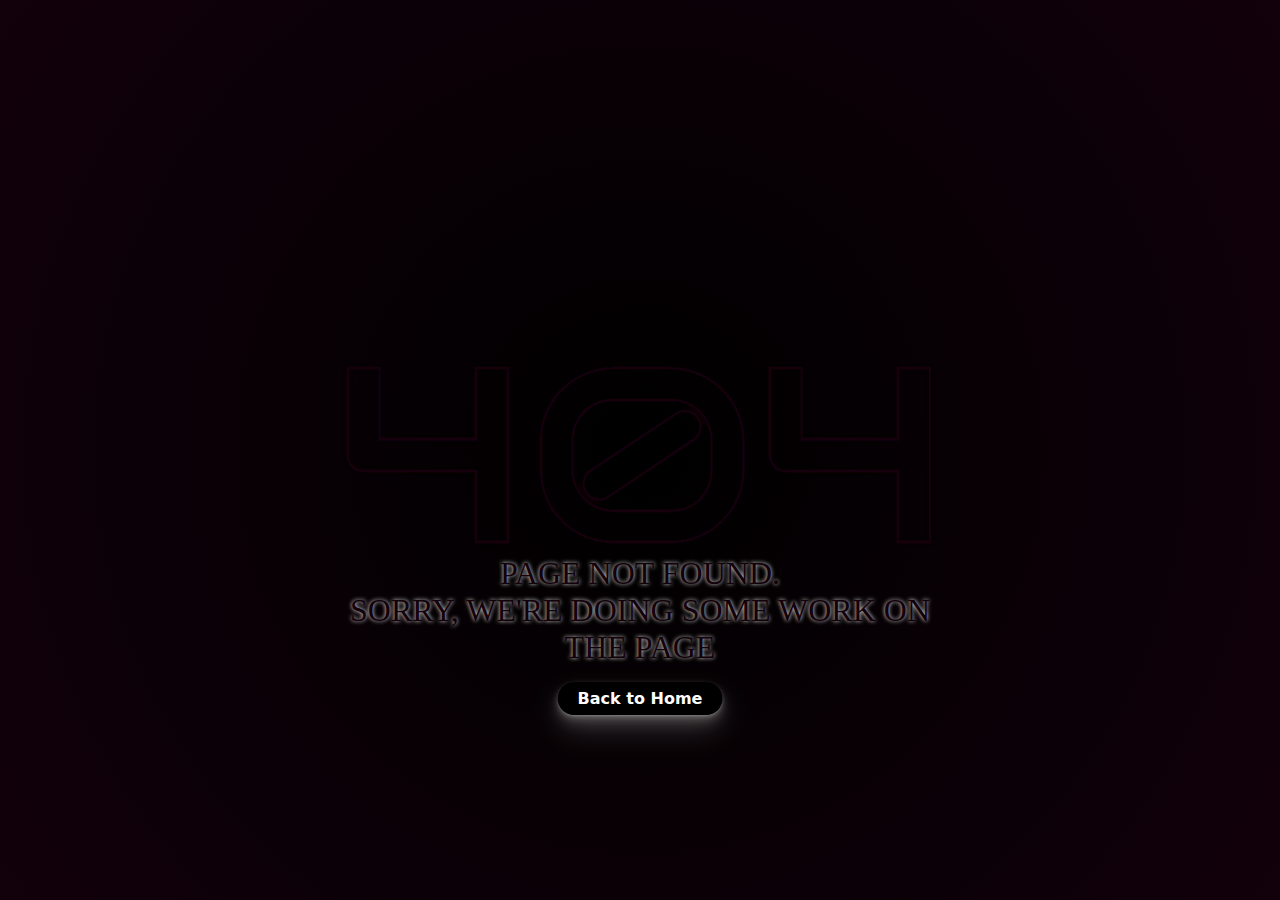
<file: 404page.html>
<!DOCTYPE html>
<html>
<head>
  <link href="assets/img/fav.png" rel="icon">
<title>Page Title</title>
<link href="assets/css/404 page.css" rel="stylesheet">
</head>
<body>
  <div></div>
  <svg id="svgWrap_2" xmlns="http://www.w3.org/2000/svg" x="0px" y="0px" viewBox="0 0 700 250">
    <g>
      <path id="id3_2" d="M195.7 232.67h-37.1V149.7H27.76c-2.64 0-5.1-.5-7.36-1.49-2.27-.99-4.23-2.31-5.88-3.96-1.65-1.65-2.95-3.61-3.89-5.88s-1.42-4.67-1.42-7.22V29.62h36.82v82.98H158.6V29.62h37.1v203.05z"/>
      <path id="id2_2" d="M470.69 147.71c0 8.31-1.06 16.17-3.19 23.58-2.12 7.41-5.12 14.28-8.99 20.6-3.87 6.33-8.45 11.99-13.74 16.99-5.29 5-11.07 9.28-17.35 12.81a85.146 85.146 0 0 1-20.04 8.14 83.637 83.637 0 0 1-21.67 2.83H319.3c-7.46 0-14.73-.94-21.81-2.83-7.08-1.89-13.76-4.6-20.04-8.14a88.292 88.292 0 0 1-17.35-12.81c-5.29-5-9.84-10.67-13.66-16.99-3.82-6.32-6.8-13.19-8.92-20.6-2.12-7.41-3.19-15.27-3.19-23.58v-33.13c0-12.46 2.34-23.88 7.01-34.27 4.67-10.38 10.92-19.33 18.76-26.83 7.83-7.5 16.87-13.36 27.12-17.56 10.24-4.2 20.93-6.3 32.07-6.3h66.41c7.36 0 14.58.94 21.67 2.83 7.08 1.89 13.76 4.6 20.04 8.14a88.292 88.292 0 0 1 17.35 12.81c5.29 5 9.86 10.67 13.74 16.99 3.87 6.33 6.87 13.19 8.99 20.6 2.13 7.41 3.19 15.27 3.19 23.58v33.14zm-37.1-33.13c0-7.27-1.32-13.88-3.96-19.82-2.64-5.95-6.16-11.04-10.55-15.29-4.39-4.25-9.46-7.5-15.22-9.77-5.76-2.27-11.8-3.35-18.13-3.26h-66.41c-6.14-.09-12.11.97-17.91 3.19-5.81 2.22-10.95 5.43-15.44 9.63-4.48 4.2-8.07 9.3-10.76 15.29-2.69 6-4.04 12.67-4.04 20.04v33.13c0 7.36 1.32 14.02 3.96 19.97 2.64 5.95 6.18 11.02 10.62 15.22 4.44 4.2 9.56 7.43 15.36 9.7 5.8 2.27 11.87 3.35 18.2 3.26h66.41c7.27 0 13.85-1.2 19.75-3.61s10.93-5.73 15.08-9.98 7.36-9.32 9.63-15.22c2.27-5.9 3.4-12.34 3.4-19.33v-33.15zm-16-26.91a17.89 17.89 0 0 1 2.83 6.73c.47 2.41.47 4.77 0 7.08-.47 2.31-1.39 4.48-2.76 6.51-1.37 2.03-3.14 3.75-5.31 5.17l-99.4 66.41c-1.61 1.23-3.26 2.08-4.96 2.55-1.7.47-3.45.71-5.24.71-3.02 0-5.9-.71-8.64-2.12-2.74-1.42-4.96-3.44-6.66-6.09a17.89 17.89 0 0 1-2.83-6.73c-.47-2.41-.5-4.77-.07-7.08.43-2.31 1.3-4.48 2.62-6.51 1.32-2.03 3.07-3.75 5.24-5.17l99.69-66.41a17.89 17.89 0 0 1 6.73-2.83c2.41-.47 4.77-.47 7.08 0 2.31.47 4.48 1.37 6.51 2.69 2.03 1.32 3.75 3.02 5.17 5.09z"/>
      <path id="id1_2" d="M688.33 232.67h-37.1V149.7H520.39c-2.64 0-5.1-.5-7.36-1.49-2.27-.99-4.23-2.31-5.88-3.96-1.65-1.65-2.95-3.61-3.89-5.88s-1.42-4.67-1.42-7.22V29.62h36.82v82.98h112.57V29.62h37.1v203.05z"/>
    </g>
  </svg>
  <svg id="svgWrap_1" xmlns="http://www.w3.org/2000/svg" x="0px" y="0px" viewBox="0 0 700 250">
    <g>
      <path id="id3_1" d="M195.7 232.67h-37.1V149.7H27.76c-2.64 0-5.1-.5-7.36-1.49-2.27-.99-4.23-2.31-5.88-3.96-1.65-1.65-2.95-3.61-3.89-5.88s-1.42-4.67-1.42-7.22V29.62h36.82v82.98H158.6V29.62h37.1v203.05z"/>
      <path id="id2_1" d="M470.69 147.71c0 8.31-1.06 16.17-3.19 23.58-2.12 7.41-5.12 14.28-8.99 20.6-3.87 6.33-8.45 11.99-13.74 16.99-5.29 5-11.07 9.28-17.35 12.81a85.146 85.146 0 0 1-20.04 8.14 83.637 83.637 0 0 1-21.67 2.83H319.3c-7.46 0-14.73-.94-21.81-2.83-7.08-1.89-13.76-4.6-20.04-8.14a88.292 88.292 0 0 1-17.35-12.81c-5.29-5-9.84-10.67-13.66-16.99-3.82-6.32-6.8-13.19-8.92-20.6-2.12-7.41-3.19-15.27-3.19-23.58v-33.13c0-12.46 2.34-23.88 7.01-34.27 4.67-10.38 10.92-19.33 18.76-26.83 7.83-7.5 16.87-13.36 27.12-17.56 10.24-4.2 20.93-6.3 32.07-6.3h66.41c7.36 0 14.58.94 21.67 2.83 7.08 1.89 13.76 4.6 20.04 8.14a88.292 88.292 0 0 1 17.35 12.81c5.29 5 9.86 10.67 13.74 16.99 3.87 6.33 6.87 13.19 8.99 20.6 2.13 7.41 3.19 15.27 3.19 23.58v33.14zm-37.1-33.13c0-7.27-1.32-13.88-3.96-19.82-2.64-5.95-6.16-11.04-10.55-15.29-4.39-4.25-9.46-7.5-15.22-9.77-5.76-2.27-11.8-3.35-18.13-3.26h-66.41c-6.14-.09-12.11.97-17.91 3.19-5.81 2.22-10.95 5.43-15.44 9.63-4.48 4.2-8.07 9.3-10.76 15.29-2.69 6-4.04 12.67-4.04 20.04v33.13c0 7.36 1.32 14.02 3.96 19.97 2.64 5.95 6.18 11.02 10.62 15.22 4.44 4.2 9.56 7.43 15.36 9.7 5.8 2.27 11.87 3.35 18.2 3.26h66.41c7.27 0 13.85-1.2 19.75-3.61s10.93-5.73 15.08-9.98 7.36-9.32 9.63-15.22c2.27-5.9 3.4-12.34 3.4-19.33v-33.15zm-16-26.91a17.89 17.89 0 0 1 2.83 6.73c.47 2.41.47 4.77 0 7.08-.47 2.31-1.39 4.48-2.76 6.51-1.37 2.03-3.14 3.75-5.31 5.17l-99.4 66.41c-1.61 1.23-3.26 2.08-4.96 2.55-1.7.47-3.45.71-5.24.71-3.02 0-5.9-.71-8.64-2.12-2.74-1.42-4.96-3.44-6.66-6.09a17.89 17.89 0 0 1-2.83-6.73c-.47-2.41-.5-4.77-.07-7.08.43-2.31 1.3-4.48 2.62-6.51 1.32-2.03 3.07-3.75 5.24-5.17l99.69-66.41a17.89 17.89 0 0 1 6.73-2.83c2.41-.47 4.77-.47 7.08 0 2.31.47 4.48 1.37 6.51 2.69 2.03 1.32 3.75 3.02 5.17 5.09z"/>
      <path id="id1_1" d="M688.33 232.67h-37.1V149.7H520.39c-2.64 0-5.1-.5-7.36-1.49-2.27-.99-4.23-2.31-5.88-3.96-1.65-1.65-2.95-3.61-3.89-5.88s-1.42-4.67-1.42-7.22V29.62h36.82v82.98h112.57V29.62h37.1v203.05z"/>
    </g>
  </svg>
  
  <svg>
    <defs>
      <filter id="glow">
        <fegaussianblur class="blur" result="coloredBlur" stddeviation="4"></fegaussianblur>
        <femerge>
          <femergenode in="coloredBlur"></femergenode>
          <femergenode in="SourceGraphic"></femergenode>
        </femerge>
      </filter>
    </defs>
  </svg>
  
<h2>Page Not Found.<br> Sorry, we're doing some work on the Page</h2>
  <h1><a class="button-33" role="button" href="index.html">Back to Home</a></h1>


</body>
</html>
</file>
<file: assets/css/404 page.css>
html,
body{
  margin: 0px;
  overflow: hidden;
}

div{
  position: absolute;
  top: 0%;
  left: 0%;
  height: 100%;
  width: 100%;
  margin: 0px;
  background: radial-gradient(circle, #000000 0%, #12000b 100%);
  overflow: hidden;
}

.wrap{
  position: absolute;
  left: 50%;
  top: 50%;
  transform: translate(-50%, -50%);
}

h2{
  padding-top: 20px;
  text-align: center;
  position: absolute;
  top: 50%;
  left: 50%;
  margin-top: 150px;
  font-size: 32px;
  text-transform: uppercase;
  transform: translate(-50%, -50%);
  display: block;
  color: #12000a;
  font-weight: 300;
  font-family: Audiowide;
  text-shadow: 0px 0px 4px white;
  animation: fadeInText 3s ease-in 3.5s forwards, flicker4 5s linear 7.5s infinite, hueRotate 6s ease-in-out 3s infinite;
}

#svgWrap_1,
#svgWrap_2{
  position: absolute;
  height: auto;
  width: 600px;
  max-width: 100%;
  top: 50%;
  left: 50%;
  transform: translate(-50%, -50%);
}

#svgWrap_1,
#svgWrap_2,
div{
  animation: hueRotate 6s ease-in-out 3s infinite;
}

#id1_1,
#id2_1,
#id3_1{
  stroke: #18d26e;
  stroke-width: 3px;
  fill: transparent;
  filter: url(#glow);
}

#id1_2,
#id2_2,
#id3_2{
  stroke: #12000a;
  stroke-width: 3px;
  fill: transparent;
  filter: url(#glow);
}

#id3_1{
  stroke-dasharray: 940px;
  stroke-dashoffset: -940px;
  animation: drawLine3 2.5s ease-in-out 0s forwards, flicker3 4s linear 4s infinite;
}

#id2_1{
  stroke-dasharray: 735px;
  stroke-dashoffset: -735px;
  animation: drawLine2 2.5s ease-in-out 0.5s forwards, flicker2 4s linear 4.5s infinite;
}

#id1_1{
  stroke-dasharray: 940px;
  stroke-dashoffset: -940px;
  animation: drawLine1 2.5s ease-in-out 1s forwards, flicker1 4s linear 5s infinite;
}

@keyframes drawLine1 {
  0%  {stroke-dashoffset: -940px;}
  100%{stroke-dashoffset: 0px;}
}

@keyframes drawLine2 {
  0%  {stroke-dashoffset: -735px;}
  100%{stroke-dashoffset: 0px;}
}

@keyframes drawLine3 {
  0%  {stroke-dashoffset: -940px;}
  100%{stroke-dashoffset: 0px;}
}

@keyframes flicker1{
  0%  {stroke: #ff005d;}
  1%  {stroke: transparent;}
  3%  {stroke: transparent;}
  4%  {stroke: #ff005d;}
  6%  {stroke: #ff005d;}
  7%  {stroke: transparent;}
  13% {stroke: transparent;}
  14% {stroke: #ff005d;}
  100%{stroke: #ff005d;}
}

@keyframes flicker2{
  0%  {stroke: #ff005d;}
  50% {stroke: #ff005d;}
  51% {stroke: transparent;}
  61% {stroke: transparent;}
  62% {stroke: #ff005d;}
  100%{stroke: #ff005d;}
}

@keyframes flicker3{
  0%  {stroke: #ff005d;}
  1%  {stroke: transparent;}
  10% {stroke: transparent;}
  11% {stroke: #ff005d;}
  40% {stroke: #ff005d;}
  41% {stroke: transparent;}
  45% {stroke: transparent;}
  46% {stroke: #ff005d;}
  100%{stroke: #ff005d;}
}

@keyframes flicker4{
  0%  {color: #ff005d;text-shadow:0px 0px 4px #ff005d;}
  30% {color: #ff005d;text-shadow:0px 0px 4px #ff005d;}
  31% {color: #12000a;text-shadow:0px 0px 4px #12000a;}
  32% {color: #ff005d;text-shadow:0px 0px 4px #ff005d;}
  36% {color: #ff005d;text-shadow:0px 0px 4px #ff005d;}
  37% {color: #12000a;text-shadow:0px 0px 4px #12000a;}
  41% {color: #12000a;text-shadow:0px 0px 4px #12000a;}
  42% {color: #ff005d;text-shadow:0px 0px 4px #ff005d;}
  85% {color: #ff005d;text-shadow:0px 0px 4px #ff005d;}
  86% {color: #12000a;text-shadow:0px 0px 4px #12000a;}
  95% {color: #12000a;text-shadow:0px 0px 4px #12000a;}
  96% {color: #ff005d;text-shadow:0px 0px 4px #ff005d;}
  100%{color: #ff005d;text-shadow:0px 0px 4px #ff005d;}
}

@keyframes fadeInText{
  1%  {color: #12000a;text-shadow:0px 0px 4px #12000a;}
  70% {color: #ff005d;text-shadow:0px 0px 14px #ff005d;}
  100%{color: #ff005d;text-shadow:0px 0px 4px #ff005d;}
}

@keyframes hueRotate{
  0%  {
    filter: hue-rotate(0deg);
  }
  50%  {
    filter: hue-rotate(-120deg);
  }
  100%  {
    filter: hue-rotate(0deg);
  }
}





h1{
  padding-top: 10px;
  position: absolute;
  top: 60%;
  left: 50%;
  margin-top: 150px;
  transform: translate(-50%, -50%);
  
}
.button-33 {
  background-color: black;
  border-radius: 100px;
  box-shadow: rgba(0, 0, 0, 0.2) 0 -25px 18px -14px inset,rgba(255, 255, 255, 0.15) 0 1px 2px,rgba(248, 248, 248, 0.15) 0 2px 4px,rgba(255, 255, 255, 0.15) 0 4px 8px,rgba(255, 255, 255, 0.15) 0 8px 16px,rgba(255, 255, 255, 0.15) 0 16px 32px;
  color: white;
  cursor: pointer;
  display: inline-block;
  font-family: CerebriSans-Regular,-apple-system,system-ui,Roboto,sans-serif;
  padding: 7px 20px;
  text-align: center;
  text-decoration: none;
  transition: all 250ms;
  border: 0;
  font-size: 16px;
  user-select: none;
  -webkit-user-select: none;
  touch-action: manipulation;
}

.button-33:hover {
  box-shadow: rgba(44,187,99,.35) 0 -25px 18px -14px inset,rgba(44,187,99,.25) 0 1px 2px,rgba(44,187,99,.25) 0 2px 4px,rgba(44,187,99,.25) 0 4px 8px,rgba(44,187,99,.25) 0 8px 16px,rgba(44,187,99,.25) 0 16px 32px;
  transform: scale(1.05) rotate(-1deg);
}
</file>
